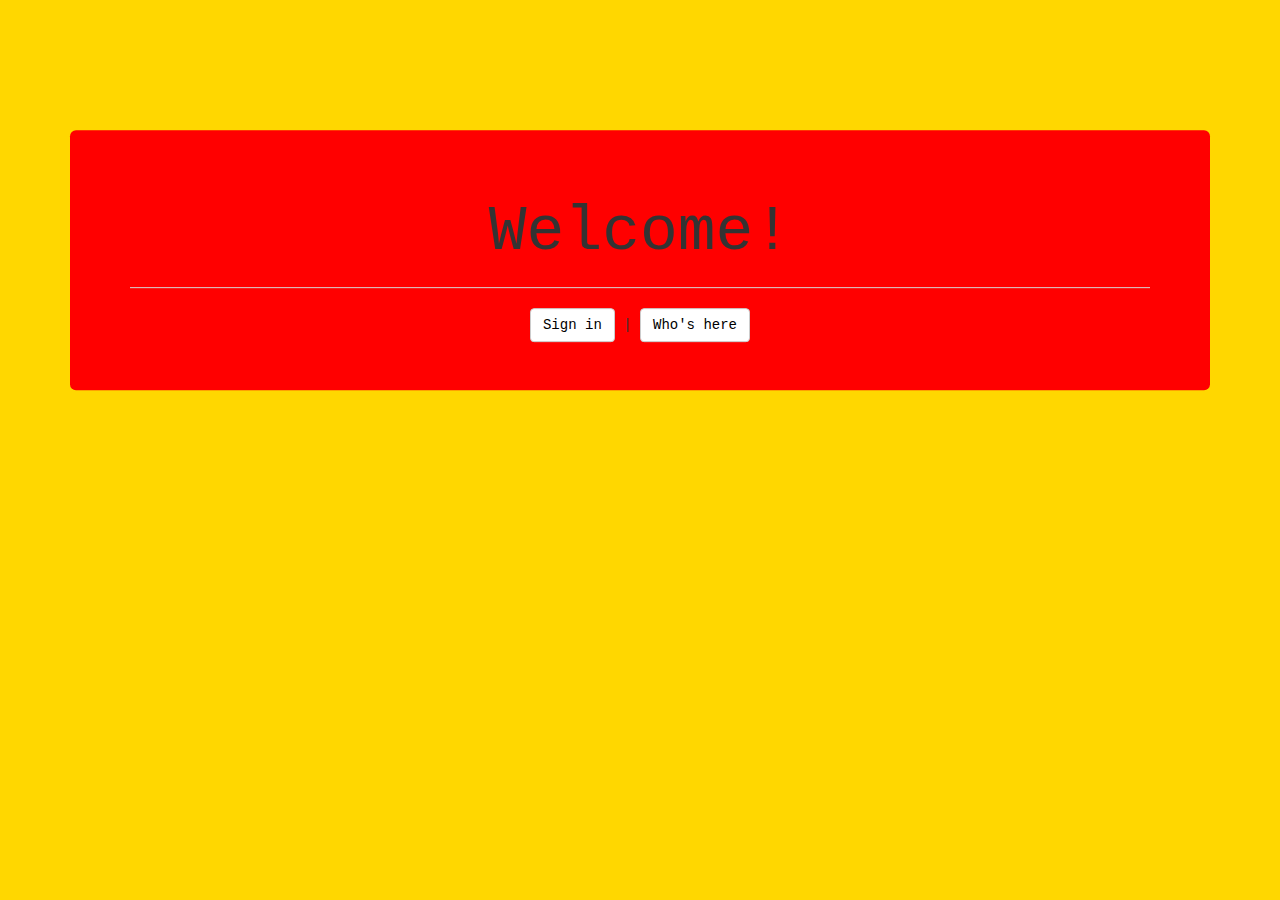
<file: index.html>
<!DOCTYPE html>
<html lang='en' ng-app='signIn'>
    <head>
        <meta charset='UTF-8'>
        <script src='lib/angular.js'></script>
        <script src='lib/angular-ui-router.js'></script>
        <script src='app.js'></script>
        <script src='services/StudentsFactory.js'></script>
        <script src='controllers/AttendanceController.js'></script>
        <link rel='stylesheet' href='https://maxcdn.bootstrapcdn.com/bootstrap/3.3.4/css/bootstrap.min.css'>
        <link rel='stylesheet' href='css/styles.css'>
        <title>Sign In</title>
    </head>
    <body>
        <div class='container'>
            <div ui-view></div>
        </div>
    </body>
</html>
</file>
<file: css/styles.css>
.page-footer {
    position: absolute;
    bottom: 0;
    left: 0;
    width: 100%;
    height: 50px;
}

.nav-bar {
    text-align:center;
}

.jumbotron {
  transform: translateY(50%);
  text-align:center;
  background-color: red;
}

body {
    background-color: gold;
    font-family: 'Courier', sans-serif;
}

li {
    margin-top:9pt;
    margin-bottom:9pt;
}

hr {
    color: black;
}

.btn {
    color:black;
}
</file>
